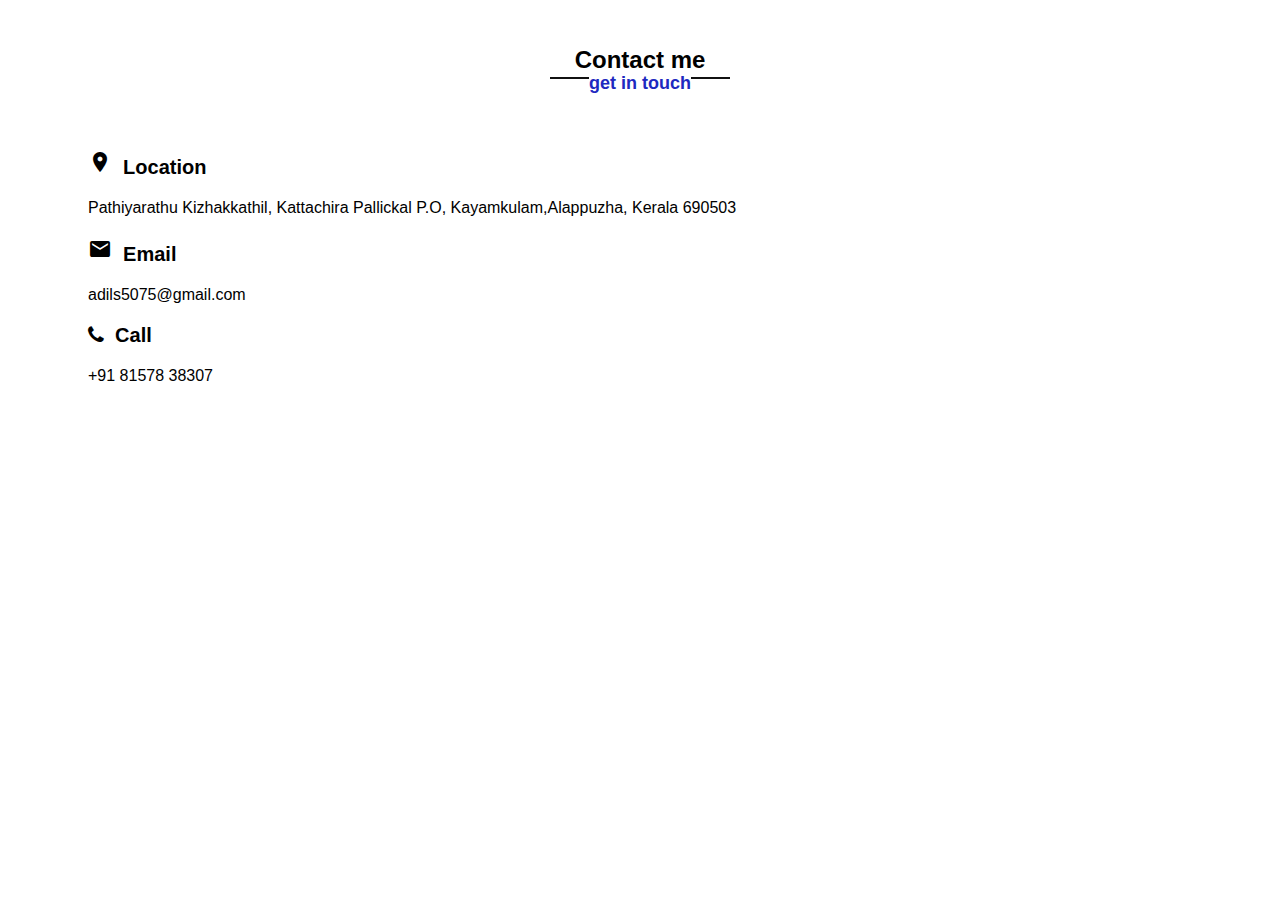
<file: contact.html>
<!doctype html>
<html lang="en">
  <head>
    <!-- Required meta tags -->
    <meta charset="utf-8">
    <meta name="viewport" content="width=device-width, initial-scale=1, shrink-to-fit=no">

    <!-- Bootstrap CSS -->
    <link rel="stylesheet" href="https://cdn.jsdelivr.net/npm/bootstrap@4.5.3/dist/css/bootstrap.min.css" integrity="sha384-TX8t27EcRE3e/ihU7zmQxVncDAy5uIKz4rEkgIXeMed4M0jlfIDPvg6uqKI2xXr2" crossorigin="anonymous">

    <!-- my css -->
    <link rel="stylesheet" href="master.css">

    <!-- icons -->
    <link href="https://fonts.googleapis.com/icon?family=Material+Icons" rel="stylesheet">
    <link rel="stylesheet" href="https://cdnjs.cloudflare.com/ajax/libs/font-awesome/4.7.0/css/font-awesome.min.css">
 

    <title>contact me</title>
  </head>
  <body>
  <!-- contact section -->
<section class="contact" id="contact">
  <div class="max-width">
    <br>
      <h2 class="title1">Contact me</h2>
      <br>
      <br>
      <div class="contact-content">
        <div class="row mt-1">
          <div class="col-lg-4">
            <div class="info">
              <div class="address">
                <p class="icon"><i class="material-icons" style="size:36px">location_on</i>&nbsp;
                Location</p>
                <p>Pathiyarathu Kizhakkathil,
                  Kattachira Pallickal P.O,
                  Kayamkulam,Alappuzha,
                  Kerala 690503
                </p>
  
              </div>
              <div class="email">
                <p class="icon"><i class="material-icons" style="size:36px">email</i>&nbsp;
                Email</p>
                <p>adils5075@gmail.com</p>
              </div>
              <div class="phone">
                <p class="icon"><i class="fa fa-phone" style="size:36px"></i>&nbsp;
                Call</p>
                <p>+91 81578 38307</p>
              </div>
            </div>
          </div>
          
          </div>
        </div>
      </div>
  </div>
</section>

  </body>
</file>
<file: master.css>
body, html {
    height: 100%;
}
header{
  margin: 0%;
  padding: 2px;
}


.navbar .logo1 a{
  color: #837ce2;
  font-size: 37px;
  font-weight: 600;
  text-decoration: none;

}

.navbar .logo1 a span{
color: #1e29c0;
}
.navbar .menu li{
  list-style: none;
  display: inline-block;
}
.navbar .menu li a{
  color: #fff;
  font-size: 18px;
  font-weight: 400;
  margin-left: 25px;
  transition: color 0.3s ease;
  text-decoration: none;
}
.navbar .menu li a:hover{
  color: #1e29c0;
}
.home{
  display: flex;
  background: linear-gradient(rgba(0, 0, 0, 0.5), rgba(0, 0, 0, 0.5)), url("partners.JPG")no-repeat center ;
  height: 90%;
  color: #fff;
  min-height: 200px;
  background-size: cover;
  position: relative;
}
.home-content{
  text-align: center;
  position: absolute;
  top: 90%;
  left: 50%;
  transform: translate(-50%, -50%);
  font-family: 'Ubuntu' ,sans-serif;
}
.home-content .text-1{
  font-size: 24px;
}
.home-content .text-2{
  font-size: 40px;
  font-weight: 600;
}
.home .home-content .text-3{
  font-size: 30px;
}

.home .home-content .text-3 span{
  color: #1e29c0;
  font-weight: 500;
}
.home .home-content .text-3 span{
  color: #1e29c0;
  font-weight: 500;
}
.home .home-content :hover{
  color: #1e29c0;
  background: none;
}
.head{
  font-weight: bold; 
  font-size: x-large; 
  color: rgb(255, 255, 255); 
  font-family: lato;
}
.para{
  font-weight:lighter;
   font-size: 20px;
    color: white;
}
.max-width{
  max-width: 1300px;
  padding: 0 80px;
  margin: auto;
}
.title1{
  text-align: center;
  position: relative;
}
.aboutme, .academics, .skills, .projects, .career, .contact{
  font-family: 'Poppins', sans-serif;
  background-color: #fff;
}
.aboutme-content{
  padding: 5px;
 font-size: 9;
 font-weight: lighter;
 margin-top: 1rem; 
 margin-bottom: 2rem;
 text-align: center;
}
.aboutme .title1::before{
  content:"";
  position: absolute;
  bottom: -5px;
  left: 50%;
  width: 180px;
  height: 2px;
  background: #111;
  transform: translateX(-50%);
}

.aboutme .title1::after{
  content:"who i am";
  position: absolute;
  bottom: -20px;
  left: 50%;
  font-size: 18px;
  color: #1e29c0;
  background: #fff;
  transform: translateX(-50%);
}
.academics .title1::before{
  content:"";
  position: absolute;
  bottom: -5px;
  left: 50%;
  width: 180px;
  height: 2px;
  background: #111;
  transform: translateX(-50%);
}

.academics .title1::after{
  content:"qualification i have";
  position: absolute;
  bottom: -20px;
  left: 50%;
  font-size: 18px;
  color: #1e29c0;
  background: #fff;
  transform: translateX(-50%);
}
.academics-content{
  padding: 5px;
 font-size: 9;
 font-weight: lighter;
 margin-top: 1rem; 
 margin-bottom: 2rem;
 text-align: center;
}
/* skills */

.skills .skills-content{
  display: flex;
  flex-wrap: wrap;
  align-items: center;
  justify-content: space-between;
}
.skills .title1::before{
  content:"";
  position: absolute;
  bottom: -5px;
  left: 50%;
  width: 180px;
  height: 2px;
  background: #111;
  transform: translateX(-50%);
}

.skills .title1::after{
  background: #111;
  content:"what i know";
  position: absolute;
  bottom: -20px;
  left: 50%;
  font-size: 18px;
  color: #1e29c0;
  background: #fff;
  transform: translateX(-50%);
}
.skills .skills-content .column{
  width:calc(50% - 20px);
}
.skills .skills-content .left .text{
  font-size: 20px;
  font-weight: 600;
  margin-bottom: 10px;
}
.skills .skills-content .left p{
  text-align: justify;
}

.skills .skills-content .right .bars{
  margin-bottom: 5px;
}
.skills .skills-content .right .info{
  display: flex;
  align-items: center;
  justify-content: space-between;
}
.skills .skills-content .right span{
  font-weight: 500;
  font-size: 15px;
}

.skills .skills-content .right .line{
  height: 5px;
  width:100%;
  background: lightgrey;
  position: relative;
}
.skills .skills-content .right .line::before{
  content: "";
  position: absolute;
  height:100%;
  left:0;
  top:0;
  background: #1e29c0;
}
.skills-content .right .html::before{
  width:90%;
}
.skills-content .right .js::before{
  width: 50%;
}
.skills-content .right .python::before{
  width:65%;
}
.skills-content .right .c::before{
  width:75%;
}
.skills-content .right .java::before{
  width:70%;
}
.skills-content .right .React::before{
  width:50%;
}
/* Projects */
.projects .title1::before{
  content:"";
  position: absolute;
  bottom: -5px;
  left: 50%;
  width: 200px;
  height: 2px;
  background: #111;
  transform: translateX(-50%);
}

.projects .title1::after{
  background: #111;
  content:"projects done";
  position: absolute;
  bottom: -20px;
  left: 50%;
  font-size: 18px;
  color: #1e29c0;
  background: #fff;
  transform: translateX(-50%);
}
.projects-content{
  padding: 5px;
 font-size: 9;
 font-weight: lighter;
 margin-top: 1rem; 
 margin-bottom: 2rem;
 text-align: center;
}
.projects-content a{
  text-decoration: none;
  display: inline-block;
  background: #1e29c0;
  color: #fff;
  font-size: 18px;
  font-weight: 500;
  padding:8px 16px;
  margin-top:20px;
  border-radius: 6px;
  border: 2px solid #1e29c0;
  transition: all 0.3s ease;
}
.projects-content a:hover{
  color:#1e29c0;
  background: none;
}
.career-content{
  padding: 5px;
 font-size: 9;
 font-weight: lighter;
 margin-top: 1rem; 
 margin-bottom: 2rem;
 text-align: center;
}
.career .title1::before{
  content:"";
  position: absolute;
  bottom: -5px;
  left: 50%;
  width: 180px;
  height: 2px;
  background: #111;
  transform: translateX(-50%);
}

.career .title1::after{
  content:"my career goals";
  position: absolute;
  bottom: -20px;
  left: 50%;
  font-size: 18px;
  color: #1e29c0;
  background: #fff;
  transform: translateX(-50%);
}
.icon{
  font-size: 20px;
  font-weight: 600;
}
.contact .title1::before{
  content:"";
  position: absolute;
  bottom: -5px;
  left: 50%;
  width: 180px;
  height: 2px;
  background: #111;
  transform: translateX(-50%);
}

.contact .title1::after{
  content:"get in touch";
  position: absolute;
  bottom: -20px;
  left: 50%;
  font-size: 18px;
  color: #1e29c0;
  background: #fff;
  transform: translateX(-50%);
}
footer{
  margin-top: 150px;
  padding-left: 100px;
  padding-top: 50px;
  padding-bottom: 50px;
  align-items: center;
  text-align: center;
  background-color:#837ce2;
}
.social-links {
  margin: 20px 0 20px 0;
}
.social-links i{
  font-size: 20px;
  color: #837ce2;
  float: center;
  width: 44px;
  height: 44px;
  background: #eef7ff;
  display: inline-block;
  justify-content: center;
  align-items: center;
  border-radius: 50px;
}
#footer h3 {
  font-size: 36px;
  font-weight: 700;
  position: relative;
  font-family: "Poppins", sans-serif;
}
</file>
